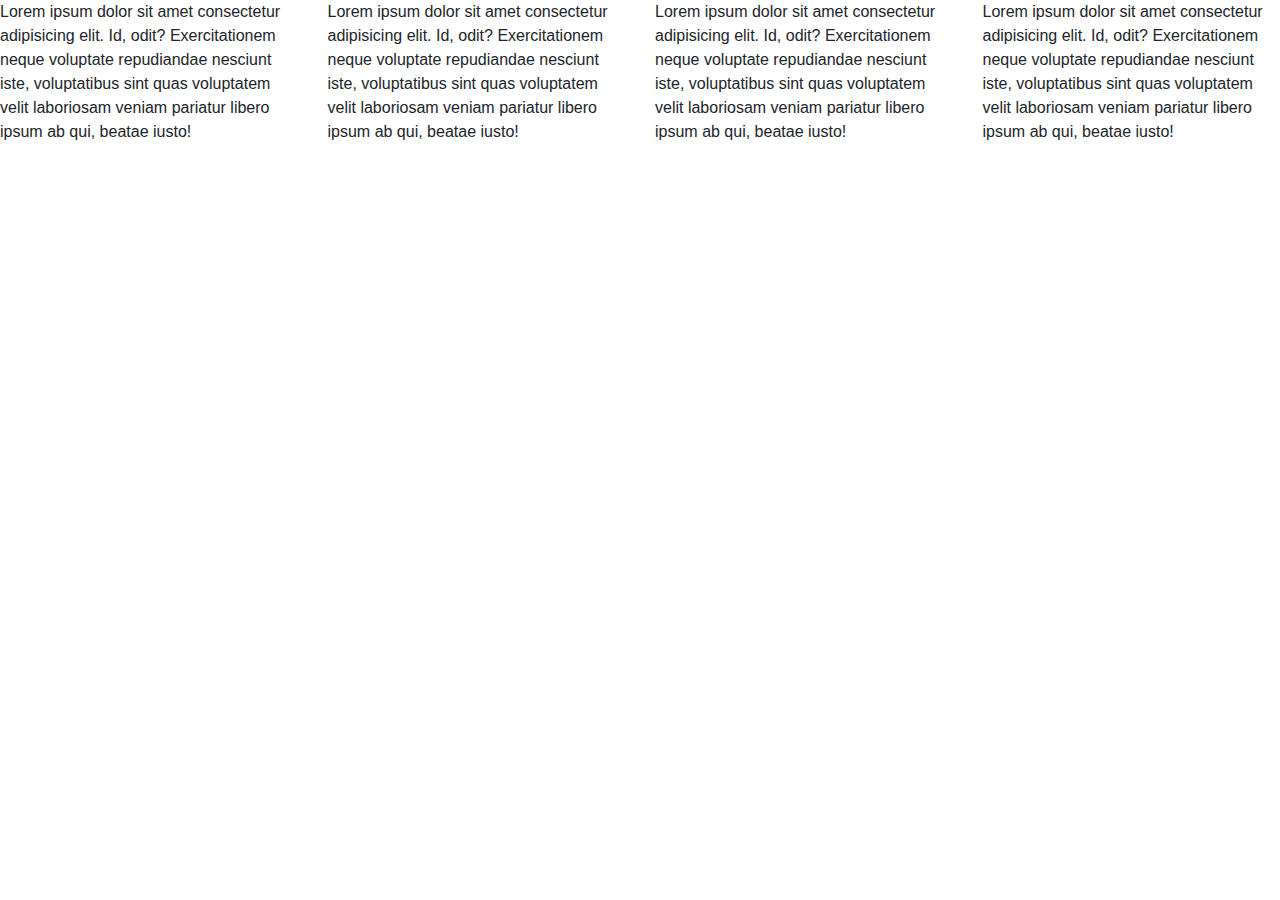
<file: test.html>
<!DOCTYPE html>
<html lang="en">

<head>
  <meta charset="UTF-8">
  <meta http-equiv="X-UA-Compatible" content="IE=edge">
  <meta name="viewport" content="width=device-width, initial-scale=1.0">
  <title>Document</title>
  <link rel="stylesheet" href="https://maxcdn.bootstrapcdn.com/bootstrap/4.0.0/css/bootstrap.min.css"
    integrity="sha384-Gn5384xqQ1aoWXA+058RXPxPg6fy4IWvTNh0E263XmFcJlSAwiGgFAW/dAiS6JXm" crossorigin="anonymous">
</head>

<body>
  <div class="row">
    <div class="col-sm">
      <p>Lorem ipsum dolor sit amet consectetur adipisicing elit. Id, odit? Exercitationem neque voluptate repudiandae
        nesciunt iste, voluptatibus sint quas voluptatem velit laboriosam veniam pariatur libero ipsum ab qui, beatae
        iusto!</p>
    </div>
    <div class="col-sm">
      <p>Lorem ipsum dolor sit amet consectetur adipisicing elit. Id, odit? Exercitationem neque voluptate repudiandae
        nesciunt iste, voluptatibus sint quas voluptatem velit laboriosam veniam pariatur libero ipsum ab qui, beatae
        iusto!</p>
    </div>
    <div class="col-sm">
      <p>Lorem ipsum dolor sit amet consectetur adipisicing elit. Id, odit? Exercitationem neque voluptate repudiandae
        nesciunt iste, voluptatibus sint quas voluptatem velit laboriosam veniam pariatur libero ipsum ab qui, beatae
        iusto!</p>
    </div>
    <div class="col-sm">
      <p>Lorem ipsum dolor sit amet consectetur adipisicing elit. Id, odit? Exercitationem neque voluptate repudiandae
        nesciunt iste, voluptatibus sint quas voluptatem velit laboriosam veniam pariatur libero ipsum ab qui, beatae
        iusto!</p>
    </div>
  </div>
</body>

</html>
</file>
